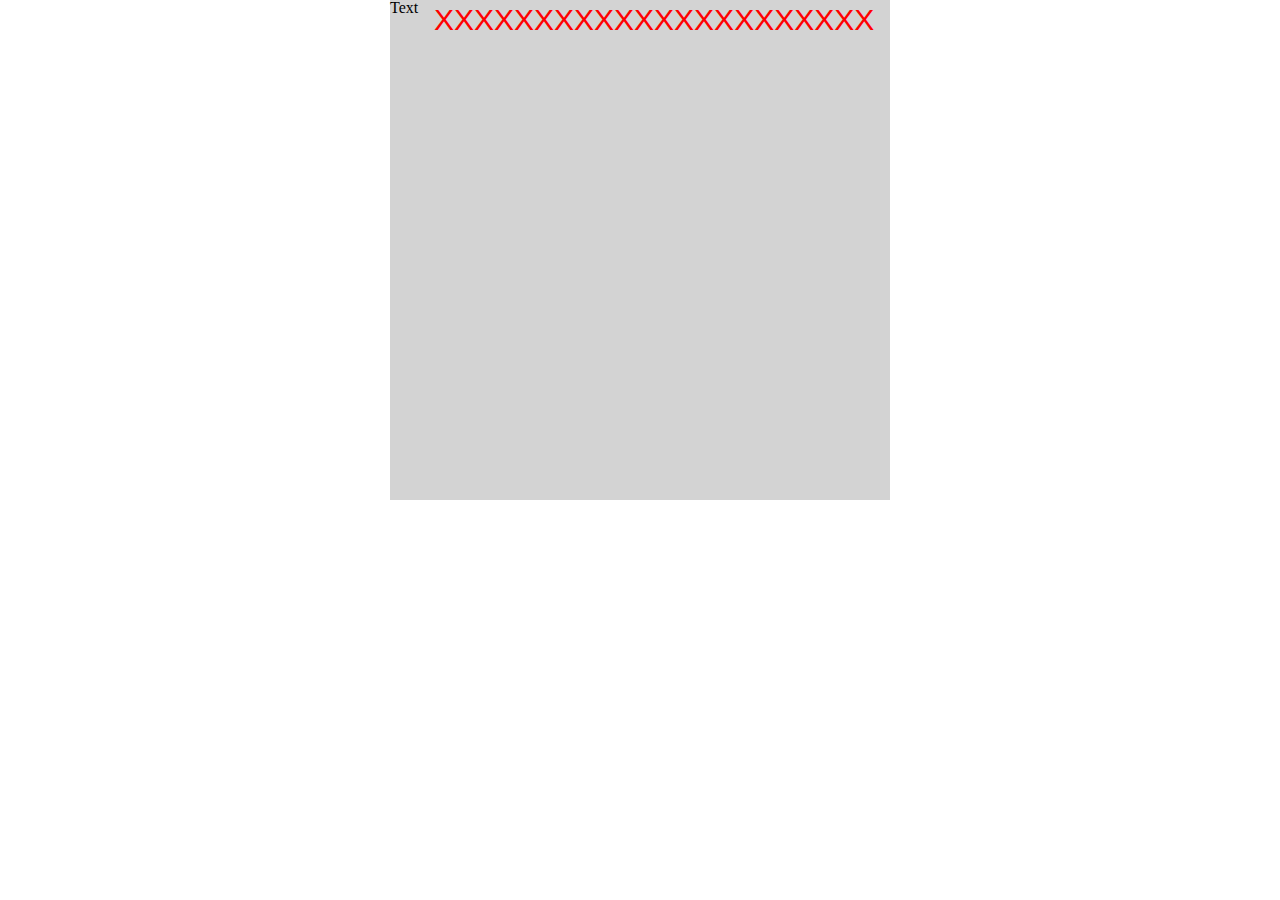
<file: floating/index.html>
<!DOCTYPE html>
<html>

<head lang="en">
  <meta charset="utf-8">
  <title>Simple</title>
  <link href="reset.css" rel="stylesheet" type="text/css">
  <link href="main.css" rel="stylesheet" type="text/css">
  <script type="text/javascript" href="jquery-2.3.3.min.js"></script>
  <script type="text/javascript" href="script.js"></script>
</head>

<body>
  <header class="container">
    <p>Text</p>
    <h1>XXXXXXXXXXXXXXXXXXXXXX</h1>
  </header>
</body>

</html>
</file>
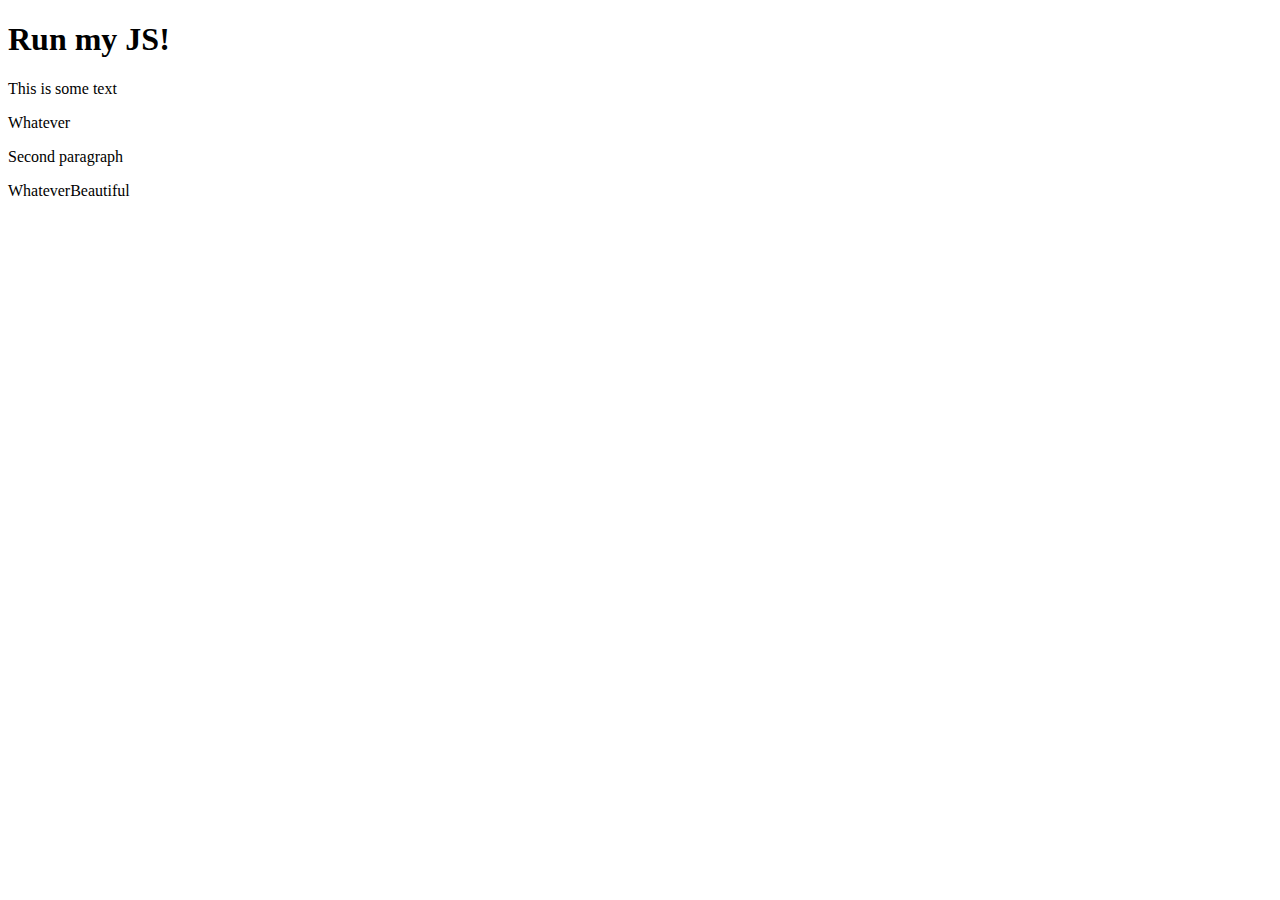
<file: getElementsClassName/index.html>
<!DOCTYPE html>
<html lang="en">

<head>
  <meta charset="utf-8">
  <script defer="true" src="script.js"></script>
  <title>Run my JS</title>
</head>

<body class="cuerpo">
  <h1>Run my JS!</h1>
  <p>This is some text</p>
  <div class="one">
    Whatever
    <p class="one two">Second paragraph</p>
    <p>Whatever<span class="cuerpo">Beautiful</span></p>
  </div>
</body>

</html>
</file>
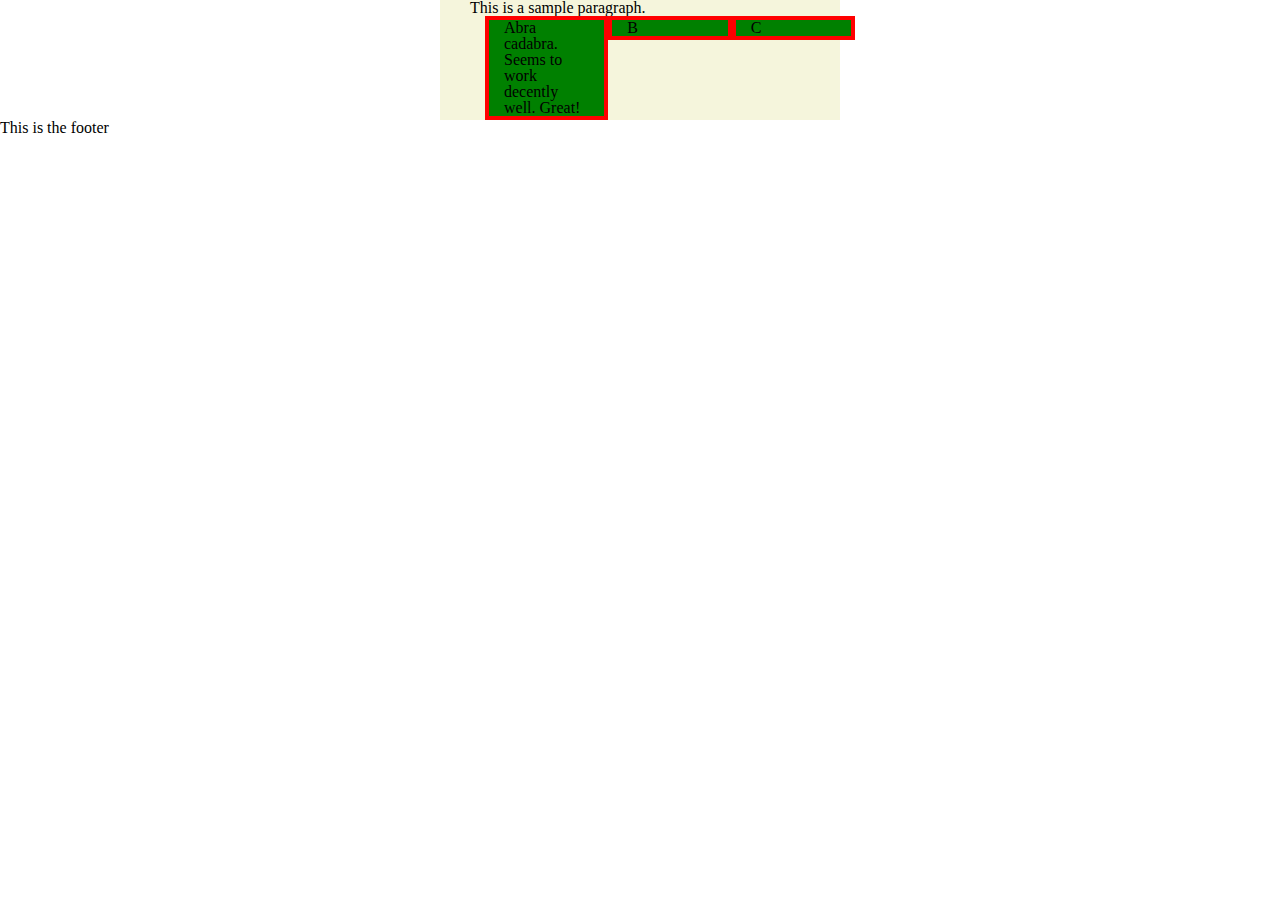
<file: grid-container-padding/index.html>
<!DOCTYPE html>
<html>
<head>
  <script src="test.js"></script>
  <link rel="stylesheet" href="reset.css">
  <link rel="stylesheet" href="main.css">
</head>
<body>
  <div class="container">
    <p>This is a sample paragraph.</p>
    <div class="grid">
      <div class="col-1-3">Abra cadabra. Seems to work decently well. Great!</div><!--
  ---><div class="col-1-3">B</div><!--
  ---><div class="col-1-3">C</div>
    </div>
  </div>
  <footer>
    <p>This is the footer</p>
  </footer>
</body>
</html>
</file>
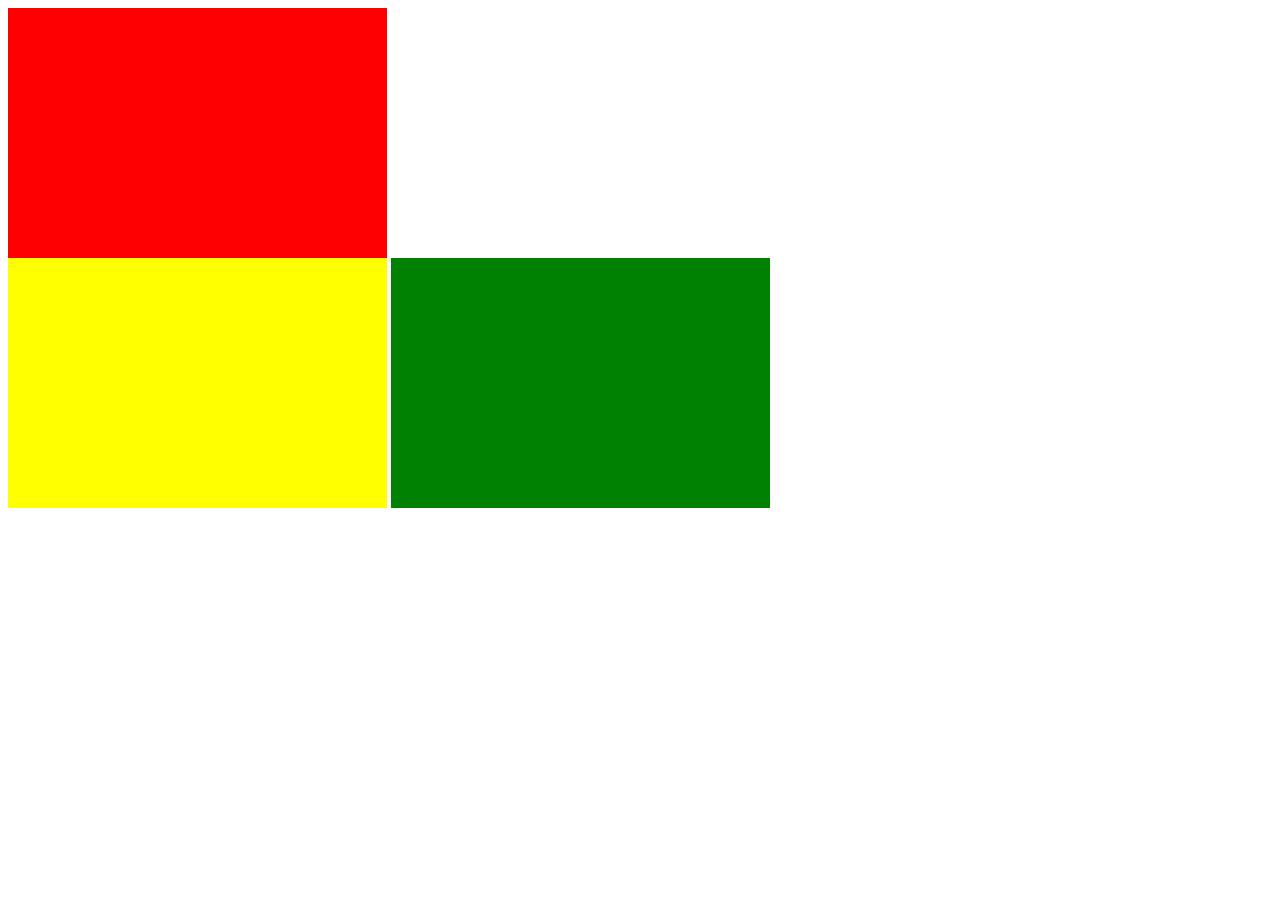
<file: inline-after-block/index.html>
<!DOCTYPE html>
<html lang="en">
  <head>
    <meta charset="utf-8">
    <title></title>
    <link href="main.css" rel="stylesheet">
  </head>
  <body>
    <div class="first"></div>
    <div class="second in"></div>
    <div class="third in"></div>
  </body>
</html>
</file>
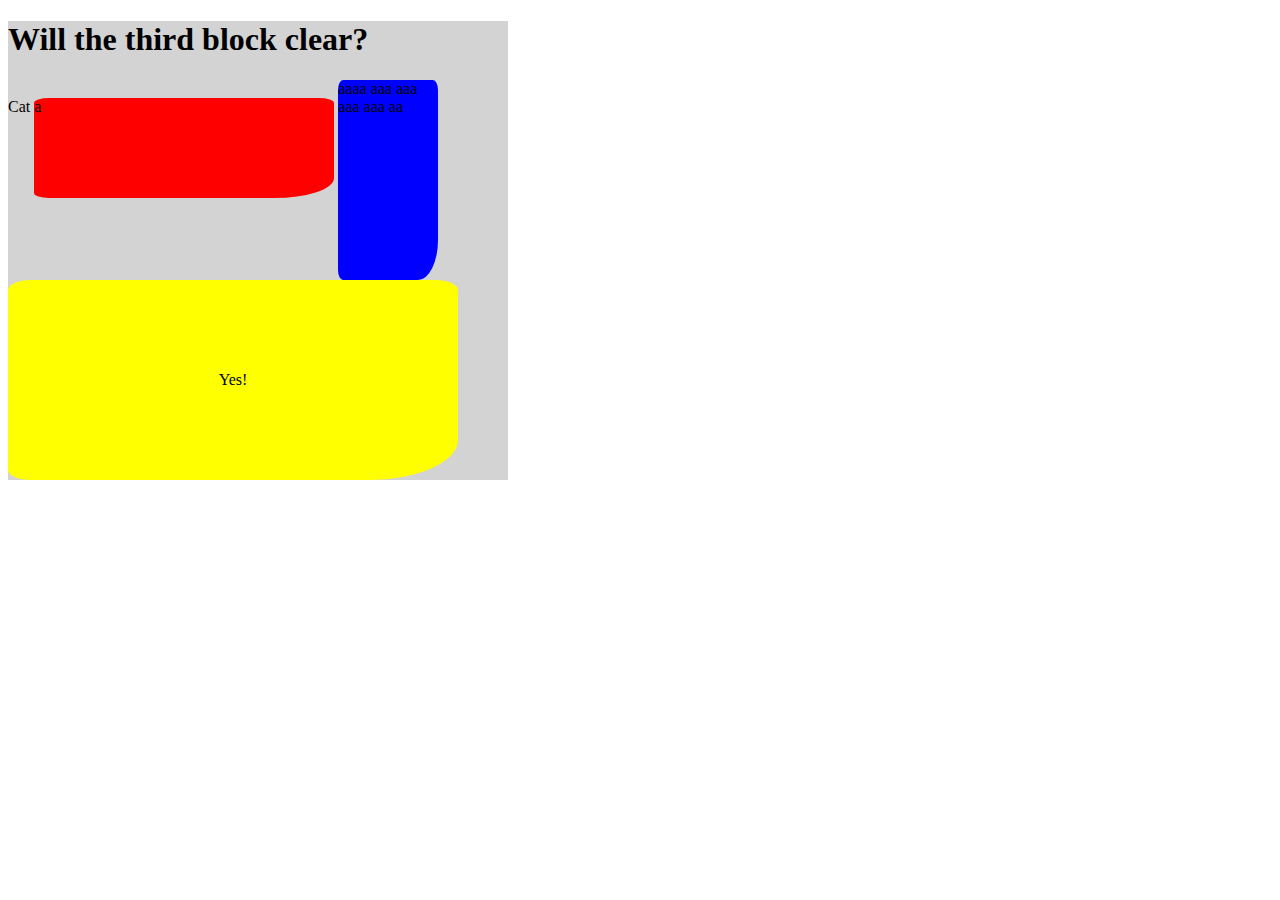
<file: inline-block-clearance/index.html>
<!DOCTYPE html>
<html lang="en">

<head>
  <meta charset="utf-8">
  <link href="main.css" rel="stylesheet">
  <title>Will they clear?</title>
</head>

<body>
  <div class="container">
    <h1>Will the third block clear?</h1> Cat
    <div class="b b1">a</div>
    <!-- inline-block
    -->
    <div class="b b2">aaaa aaa aaa aaa aaa aa</div>
    <!-- inline-block
    -->
    <div class="b b3">
      <p class="text-vert-center">Yes!</p>
    </div>
  </div>
</body>

</html
</file>
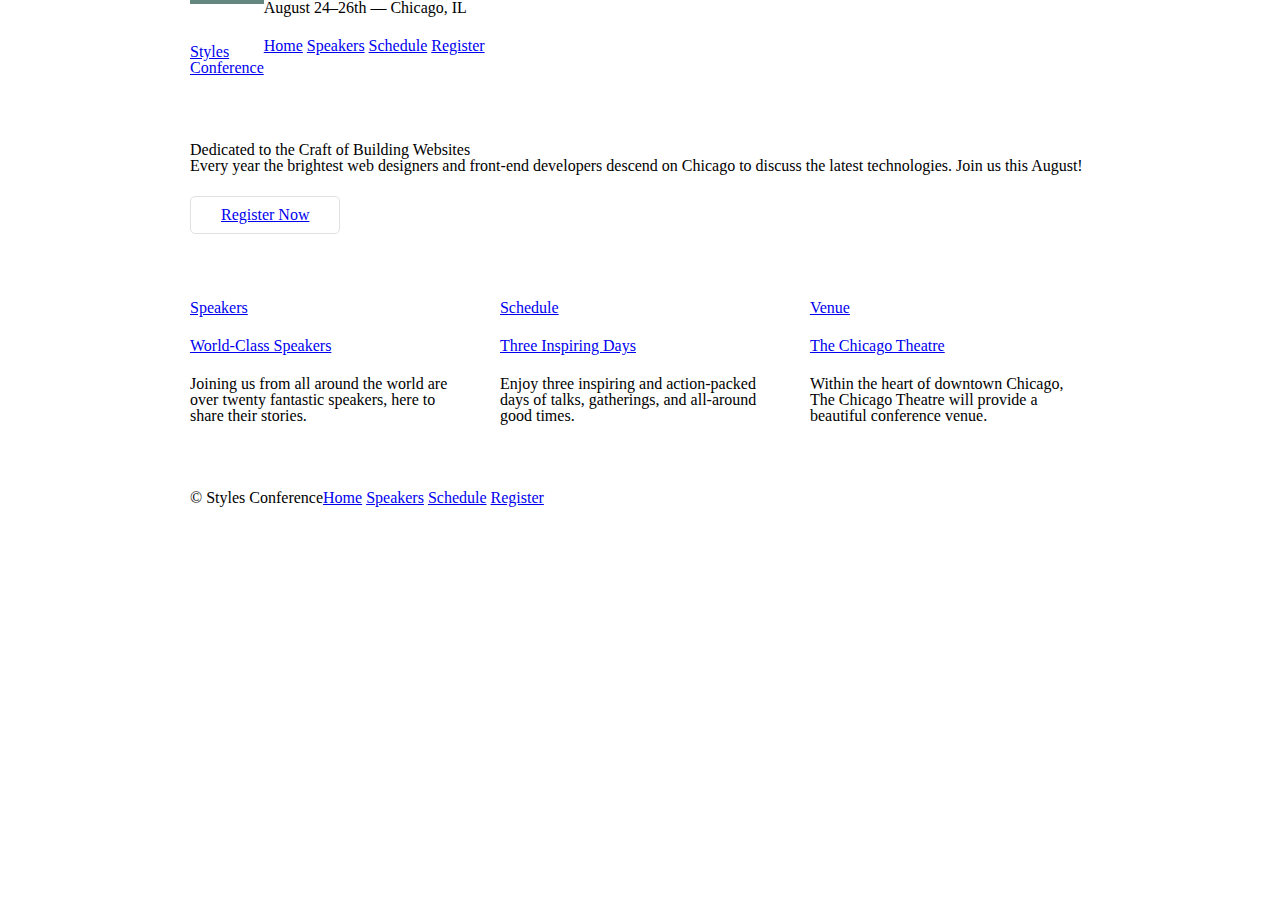
<file: shayhowe/index.html>
<!DOCTYPE html>
<html lang="en">
<head>
  <meta charset="utf-8">
  <title>Styles Conference</title>
  <link rel="stylesheet" href="assets/stylesheets/main.css">
</head>
<body>
  <header class="container group">
    <h1 class="logo">
      <a href="index.html">Styles <br> Conference</a>
    </h1>
    <h3>August 24&ndash;26th &mdash; Chicago, IL</h3>
    <nav>
      <a href="index.html">Home</a>
      <a href="speakers.html">Speakers</a>
      <a href="schedule">Schedule</a>
      <a href="venue.html"></a>
      <a href="register.html">Register</a>
    </nav>
  </header>
  <section class="hero container">
    <h2>Dedicated to the Craft of Building Websites</h2>
    <p>Every year the brightest web designers and front-end developers descend on Chicago to discuss the latest technologies. Join us this August!</p>
    <a href="register.html" class="btn btn-alt">Register Now</a>
  </section>
  <section class="grid">
    <section class="col-1-3">
      <a href="speakers.html">
        <h3>Speakers</h3>
        <h5>World-Class Speakers</h5>
      </a>
      <p>Joining us from all around the world are over twenty fantastic speakers, here to share their stories.</p>
    </section><section class="col-1-3">
      <a href="schedule.html">
        <h3>Schedule</h3>
        <h5>Three Inspiring Days</h5>
      </a>
      <p>Enjoy three inspiring and action-packed days of talks, gatherings, and all-around good times.</p>
    </section><section class="col-1-3">
      <a href="venue.html">
        <h3>Venue</h3>
        <h5>The Chicago Theatre</h5>
      </a>
      <p>Within the heart of downtown Chicago, The Chicago Theatre will provide a beautiful conference venue.</p>
    </section>
  </section>
  <footer class="primary-footer container group">
    <small>&copy; Styles Conference</small>
    <nav>
      <a href="index.html">Home</a>
      <a href="speakers.html">Speakers</a>
      <a href="schedule.html">Schedule</a>
      <a href="venue.html"></a>
      <a href="register.html">Register</a>
    </nav>
  </footer>
</body>
</html>
</file>
<file: floating/main.css>
*, *:before, *:after {
  -webkit-box-sizing: border-box;
  -moz-box-sizing: border-box;
  box-sizing: border-box;
}
.container {
  margin: 0 auto;
  max-width: 500px;
  height: 500px;
  background-color: lightgray;
}
p {
  float: left;
}
h1 {
  text-align: center;
  color: red;
  font: normal normal normal 30px/40px Arial, sans-serif;
}
</file>
<file: grid-container-padding/main.css>
*,
*:before,
*:after {
  -webkit-box-sizing: border-box;
     -moz-box-sizing: border-box;
          box-sizing: border-box;
}
.container {
  margin: 0 auto;
  padding-left: 30px;
  padding-right: 30px;
  width: 960px;
  background-color: beige;
}

.col-1-3 {
  width: 33.33%;
  border: 4px solid red;
}
.col-2-3 {
  width: 66.66%;
}

.col-1-3,
.col-2-3 {
  display: inline-block;
  vertical-align: top;
  background-color: green;
}

.grid,
.col-1-3,
.col-2-3 {
  padding-left: 15px;
  padding-right: 15px;
}

.container,
.grid {
  margin: 0 auto;
  width: 400px;
}
.container {
  padding-left: 30px;
  padding-right: 30px;
}
</file>
<file: inline-after-block/main.css>
*,
*:before,
*:after {
  -webkit-box-sizing: border-box;
     -moz-box-sizing: border-box;
          box-sizing: border-box;
}

div {
  height: 250px;
  width: 30%;
}
.first {
  background-color: red
}
.second {
  background-color: yellow;
}
.third {
  background-color: green;
}
.in {
  display: inline-block;
}
</file>
<file: inline-block-clearance/main.css>
*,
*:before,
*:after {
  -webkit-box-sizing: border-box;
  -moz-box-sizing: border-box;
  box-sizing: border-box;
}
.container {
  width: 500px;
  background-color: lightgray;
}
.b {
  display: inline-block;
  /*vertical-align: baseline;*/
  border-radius: 5% 5% 20% 5%;
}
.b1 {
  width: 300px;
  height: 100px;
  background-color: red;
}
.b2 {
  width: 100px;
  height: 200px;
  background-color: blue;
}
.b3 {
  width: 450px;
  height: 200px;
  background-color: yellow;
  margin: 0;
  text-align: center;
  line-height: 200px;
}
.text-vert-center {
  /*vertical-align: top;*/
}
p {
  margin: 0;
}
</file>
<file: shayhowe/assets/stylesheets/main.css>
/* http://meyerweb.com/eric/tools/css/reset/
   v2.0 | 20110126
   License: none (public domain)
*/

html, body, div, span, applet, object, iframe,
h1, h2, h3, h4, h5, h6, p, blockquote, pre,
a, abbr, acronym, address, big, cite, code,
del, dfn, em, img, ins, kbd, q, s, samp,
small, strike, strong, sub, sup, tt, var,
b, u, i, center,
dl, dt, dd, ol, ul, li,
fieldset, form, label, legend,
table, caption, tbody, tfoot, thead, tr, th, td,
article, aside, canvas, details, embed,
figure, figcaption, footer, header, hgroup,
menu, nav, output, ruby, section, summary,
time, mark, audio, video {
	margin: 0;
	padding: 0;
	border: 0;
	font-size: 100%;
	font: inherit;
	vertical-align: baseline;
}
/* HTML5 display-role reset for older browsers */
article, aside, details, figcaption, figure,
footer, header, hgroup, menu, nav, section {
	display: block;
}
body {
	line-height: 1;
}
ol, ul {
	list-style: none;
}
blockquote, q {
	quotes: none;
}
blockquote:before, blockquote:after,
q:before, q:after {
	content: '';
	content: none;
}
table {
	border-collapse: collapse;
	border-spacing: 0;
}

/*
  ========================================
  Grid
  ========================================
*/

*,
*:before,
*:after {
  -webkit-box-sizing: border-box;
     -moz-box-sizing: border-box;
          box-sizing: border-box;
}
.container {
  margin: 0 auto;
  padding-left: 30px;
  padding-right: 30px;
  width: 960px;
}

/*
  ========================================
  Typography
  ========================================
*/

h1, h3, h4, h5, p {
  margin-bottom: 22px;
}

/*
  ========================================
  Buttons
  ========================================
*/

.btn {
  border-radius: 5px;
  display: inline-block;
  margin: 0;
}

.btn-alt {
  border: 1px solid #dfe2e5;
  padding: 10px 30px;
}
.hero {
  padding: 22px 80px 66px 80px;
}

/*
  ========================================
  Clearfix
  ========================================
*/
.group:before,
.group:after {
  content: "";
  display: table;
}
.group:after {
  clear: both;
}
.group {
  clear: both;
  *zoom: 1;
}

/*
  ========================================
  Primary header
  ========================================
*/

.logo {
  float: left;
}
.logo {
  border-top: 4px solid #648880;
  padding: 40px 0 22px 0;
  float: left;
}
/*
  ========================================
  Primary footer
  ========================================
*/

.primary-footer small {
  float: left;
}
.primary-footer {
  padding-bottom: 44px;
  padding-top: 44px;
}

.col-1-3 {
  width: 33.33%;
}
.col-2-3 {
  width: 66.66%;
}

.col-1-3,
.col-2-3 {
  display: inline-block;
  vertical-align: top;
}
.grid,
.col-1-3,
.col-2-3 {
  padding-left: 15px;
  padding-right: 15px;
}
.container,
.grid {
  margin: 0 auto;
  width: 960px;
}
.container {
  padding-left: 30px;
  padding-right: 30px;
}
</file>
